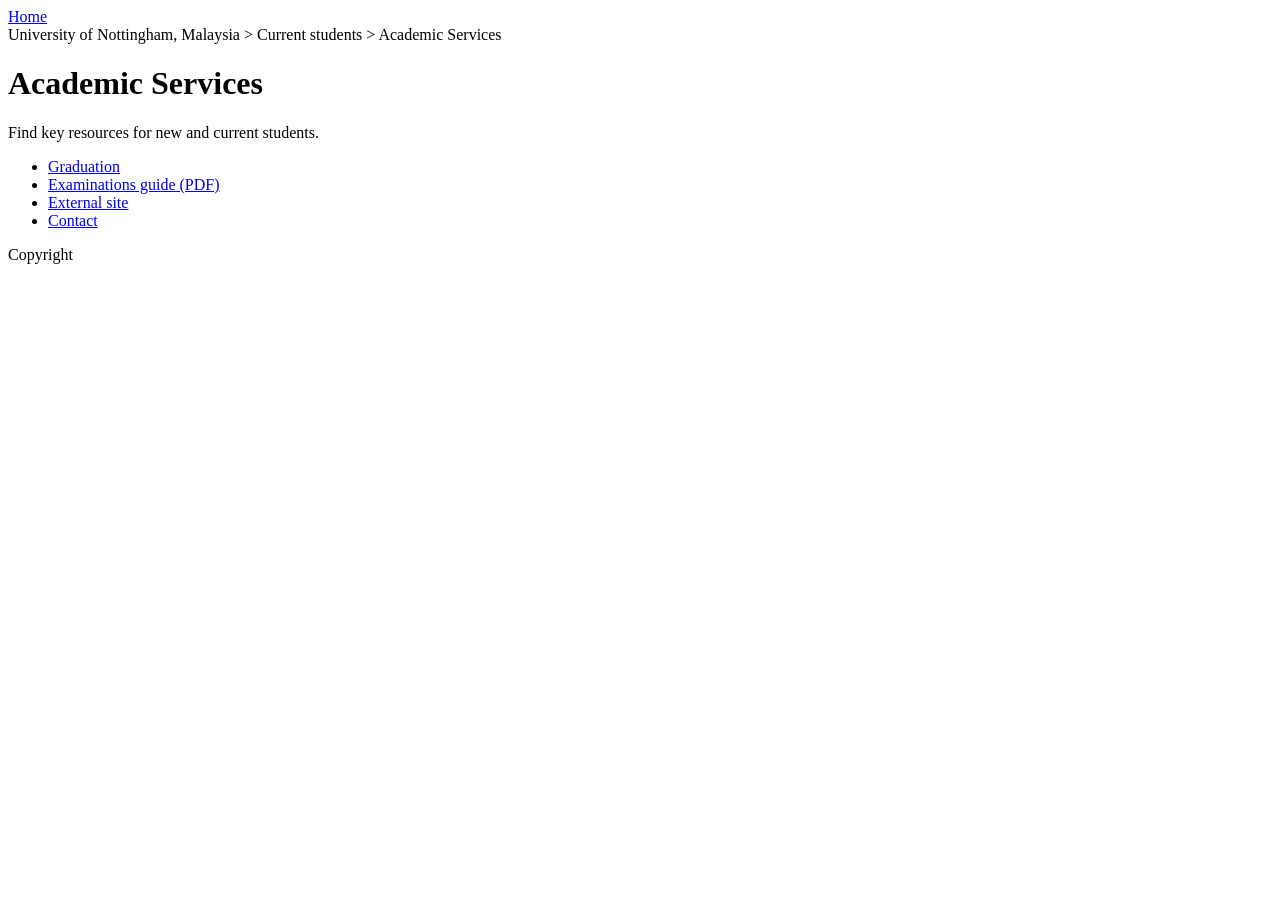
<file: tests/fixtures/current_students_sample.html>
<!DOCTYPE html>
<html lang="en">
<head>
  <title>Academic Services - Current students</title>
</head>
<body>
  <nav class="global-nav"><a href="/">Home</a></nav>
  <div class="breadcrumb">
    University of Nottingham, Malaysia &gt; Current students &gt; Academic Services
  </div>
  <main id="content">
    <h1>Academic Services</h1>
    <p>Find key resources for new and current students.</p>
    <ul>
      <li><a href="/CurrentStudents/Academic/Graduation.aspx">Graduation</a></li>
      <li><a href="/CurrentStudents/Academic/Exams.pdf">Examinations guide (PDF)</a></li>
      <li><a href="https://example.com/external">External site</a></li>
      <li><a href="/About/Contact.aspx">Contact</a></li>
    </ul>
  </main>
  <footer>Copyright</footer>
</body>
</html>
</file>
